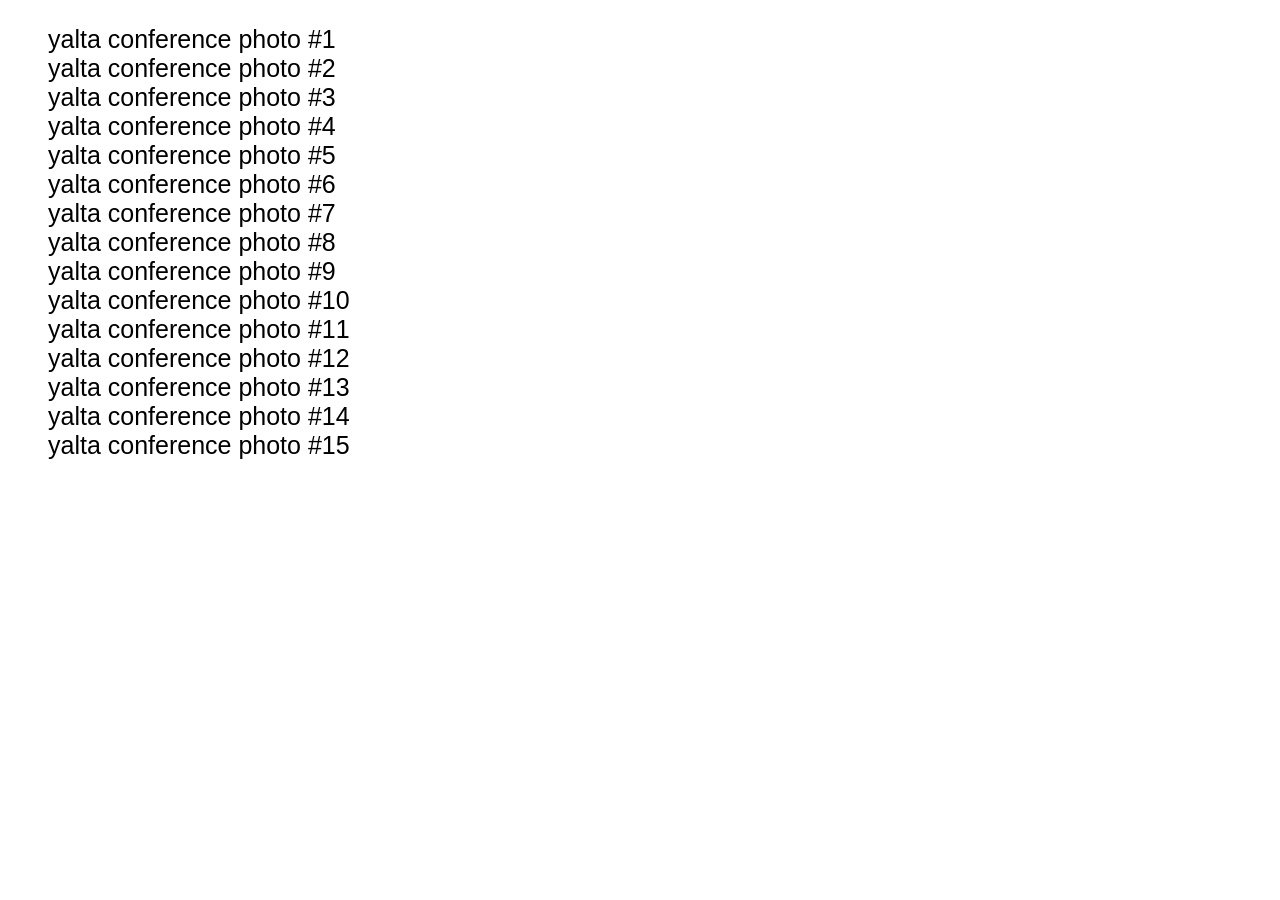
<file: conference1.html>
<!DOCTYPE html>
<html>
    <header>
        <title>Yalta Gallery</title>
        <link rel="stylesheet" href="styles.css">
    </header>
    <body>
        <ul>
            yalta conference photo #1 <br>
            yalta conference photo #2 <br>
            yalta conference photo #3 <br>
            yalta conference photo #4 <br>
            yalta conference photo #5 <br>
            yalta conference photo #6 <br>
            yalta conference photo #7 <br>
            yalta conference photo #8 <br>
            yalta conference photo #9 <br>
            yalta conference photo #10 <br>
            yalta conference photo #11 <br>
            yalta conference photo #12 <br>
            yalta conference photo #13 <br>
            yalta conference photo #14 <br>
            yalta conference photo #15 <br>

        </ul>
    </body>
</html>
</file>
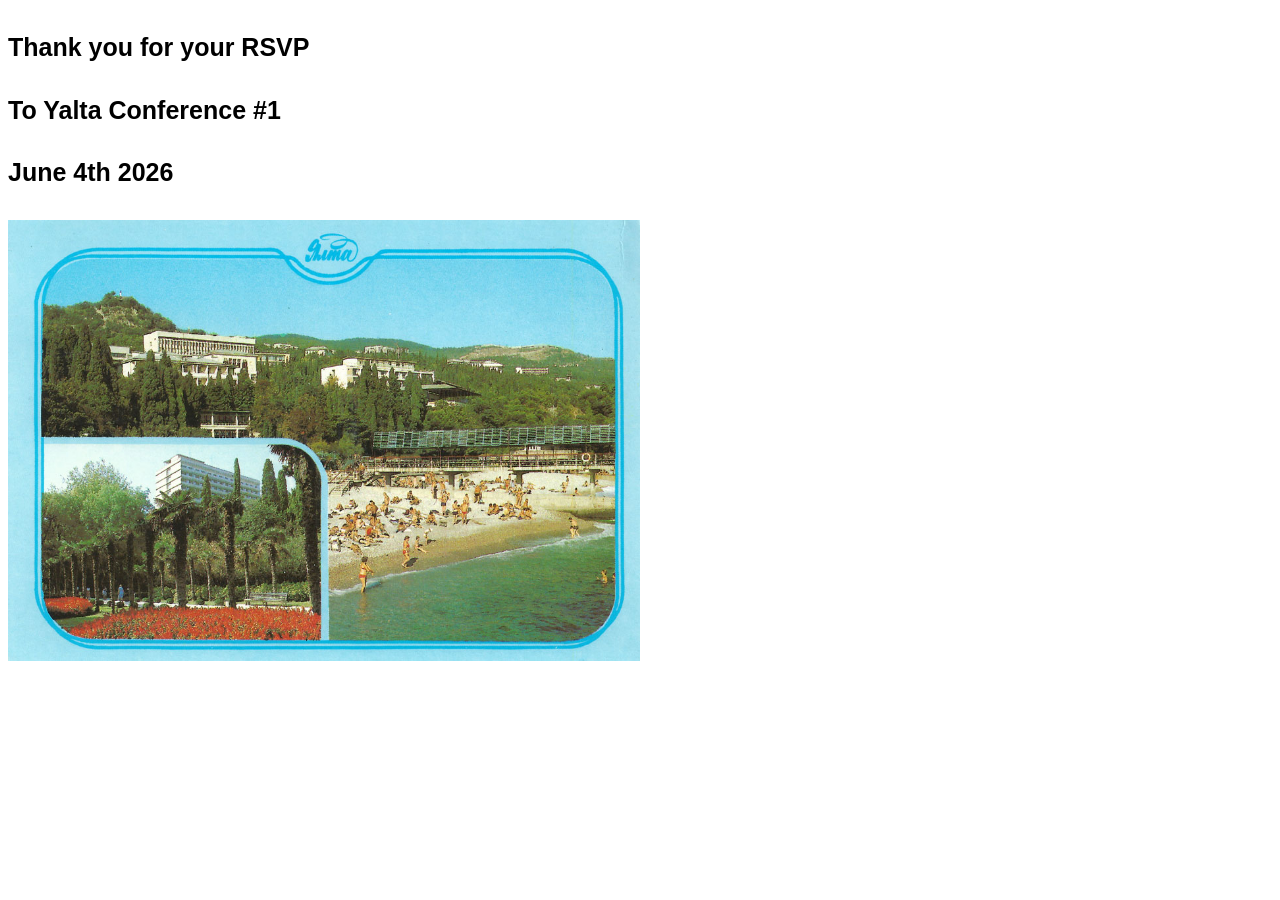
<file: submitform.html>
<!-- 
Created     : 5/29/2026
Last Edited : 5/29/2026
index.html   : Contains index page for Yalta Gallery

TODO        : -


-->

<!DOCTYPE html>
<html>
    <header>
        <title>Yalta Gallery</title>
        <link rel="stylesheet" href="styles.css">
    </header>
    <body>
        
        <!-- <h1>Yalta Gallery</h1>
        <p>Black Sea Resort 
        <p>
        <a href="https://www.instagram.com/yaltagallery/">
        Instagram</a></p>
         -->
        <h4>Thank you for your RSVP</h4>
        <h4>To Yalta Conference #1</h4>
        <h4>June 4th 2026</h4>
        <img width="50%" src="yalta_1987_05.jpg">

        <!-- <form action="https://formsubmit.co/4ed784179cd27f9bdf8747eb3abb05dc" method="POST">
          <input type="text" name="name" placeholder="Name" required>
          <input type="email" name="email" placeholder="Email" required>
          <input type="hidden" name="_subject" value="RSVP to Yalta Conference #1">
          <input type="hidden" name="_captcha" value="false">
          <input type="hidden" name="_honey" style="display:none">
          <input type="hidden" name="_next" value="https://yaltagallery.art/index.html">
          <button type="submit">RSVP</button>
        </form> -->
        <!-- <a href="mailto:yaltagallery@icloud.com?subject=RSVP%20to%20Yalta%20Conference%20%231&body=Name:%20%0AEmail:%20"> -->
           
        <!-- </a>  -->
        <!-- <h2>Past Exhibitions</h2>
        <ul>
          <p>Not Yet.
        <h1><img src="https://d2w9rnfcy7mm78.cloudfront.net/19647338/original_67d09eb90a9764f12d99ddbab139a166.jpg?1672667863?bc=0">
          </ul> -->
    </body>
</html>




<!-- <html> -->
<!-- <meta name="darling affect website"
  <body>
<background-image:;> -->
</file>
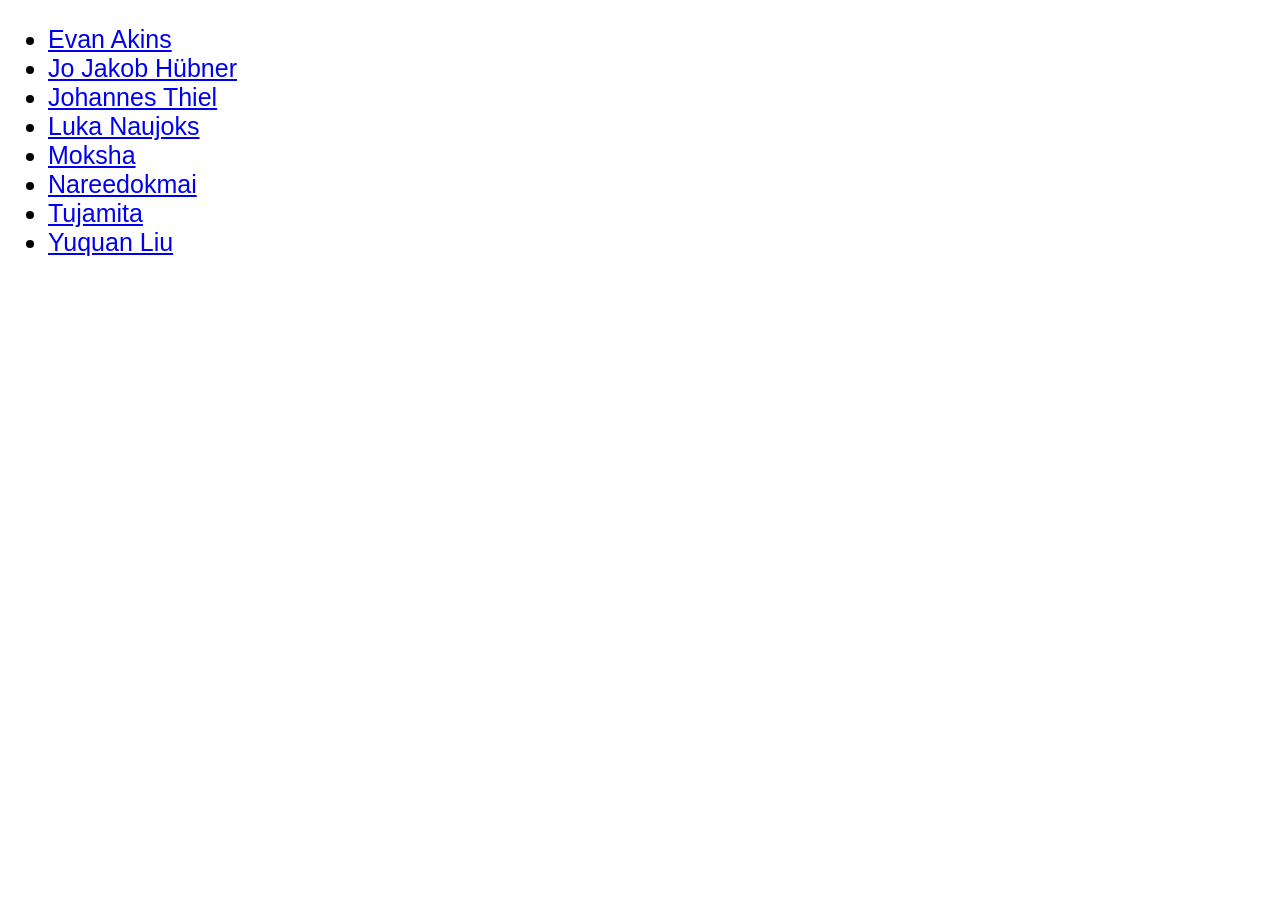
<file: yaltapedia.html>
<!DOCTYPE html>
<html>
    <header>
        <title>Yalta Gallery</title>
        <link rel="stylesheet" href="styles.css">
    </header>
    <body>
        <ul>
            <li><a href="yaltapedia/evanakins.html">Evan Akins</a></li>
            <li><a href="yaltapedia/jojakobhubner.html">Jo Jakob Hübner</a></li>
            <li><a href="yaltapedia/johannesthiel.html">Johannes Thiel</a></li>
            <li><a href="yaltapedia/lukanaujoks.html">Luka Naujoks</a></li>
            <li><a href="yaltapedia/moksha.html">Moksha</a></li>
            <li><a href="yaltapedia/nareedokmai.html">Nareedokmai</a></li>
            <li><a href="yaltapedia/tujamita.html">Tujamita</a></li>
            <li><a href="yaltapedia/yuquanliu.html">Yuquan Liu</a></li>
        </ul>
    </body>
</html>
</file>
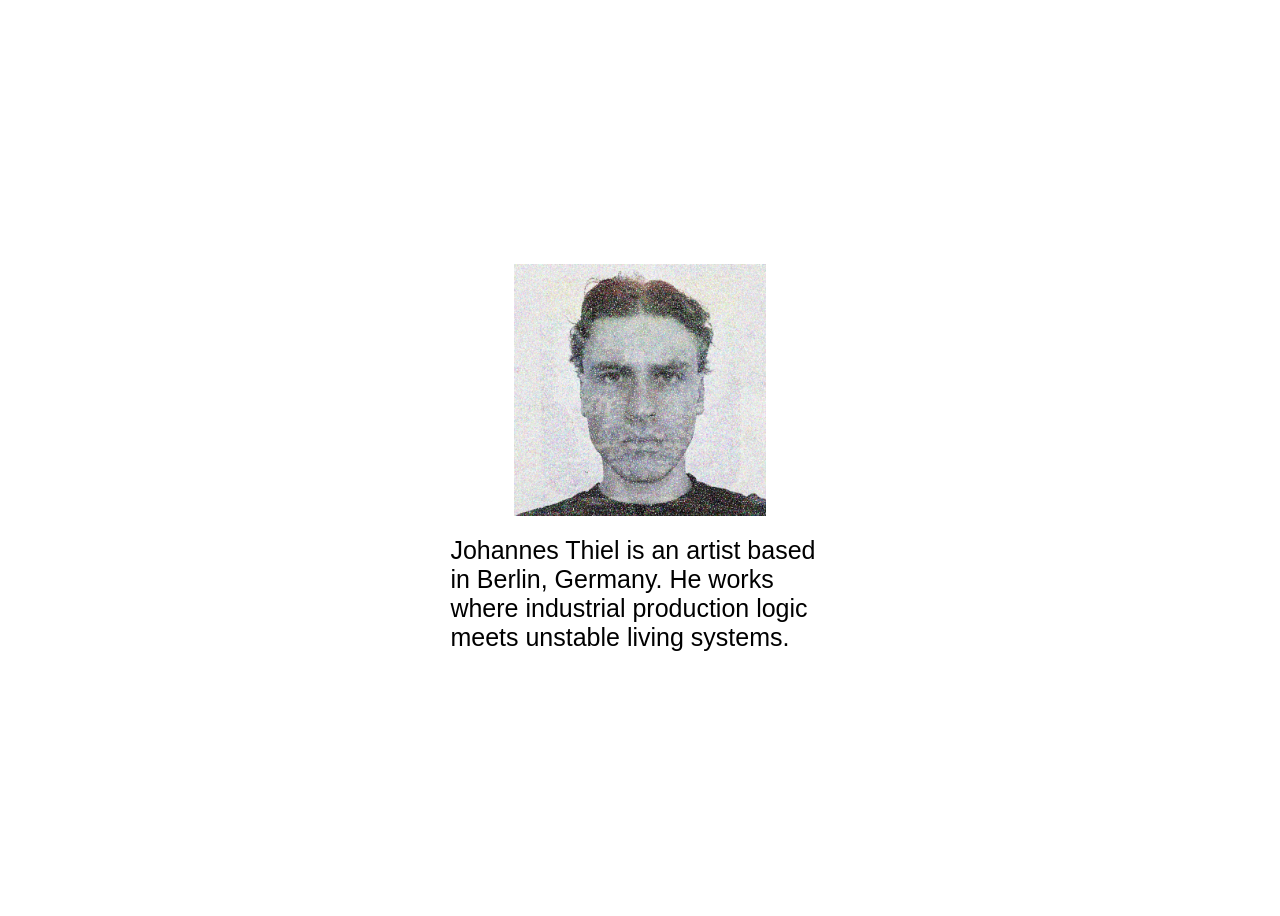
<file: yaltapedia/johannesthiel.html>
<!DOCTYPE html>
<html>
    <header>
        <title>Johannes Thiel</title>
        <link rel="stylesheet" href="../styles.css">
    </header>
    <body>
        <div class="yaltapedia">
            <img width=20% src="../assets/JOAHHNESPASSPORT.jpeg">
            <text class="yaltapedia-description">
                Johannes Thiel is an artist based in Berlin, Germany. He works where industrial production logic meets unstable living systems.   
            </text>
        </div>
    </body>
</html>
</file>
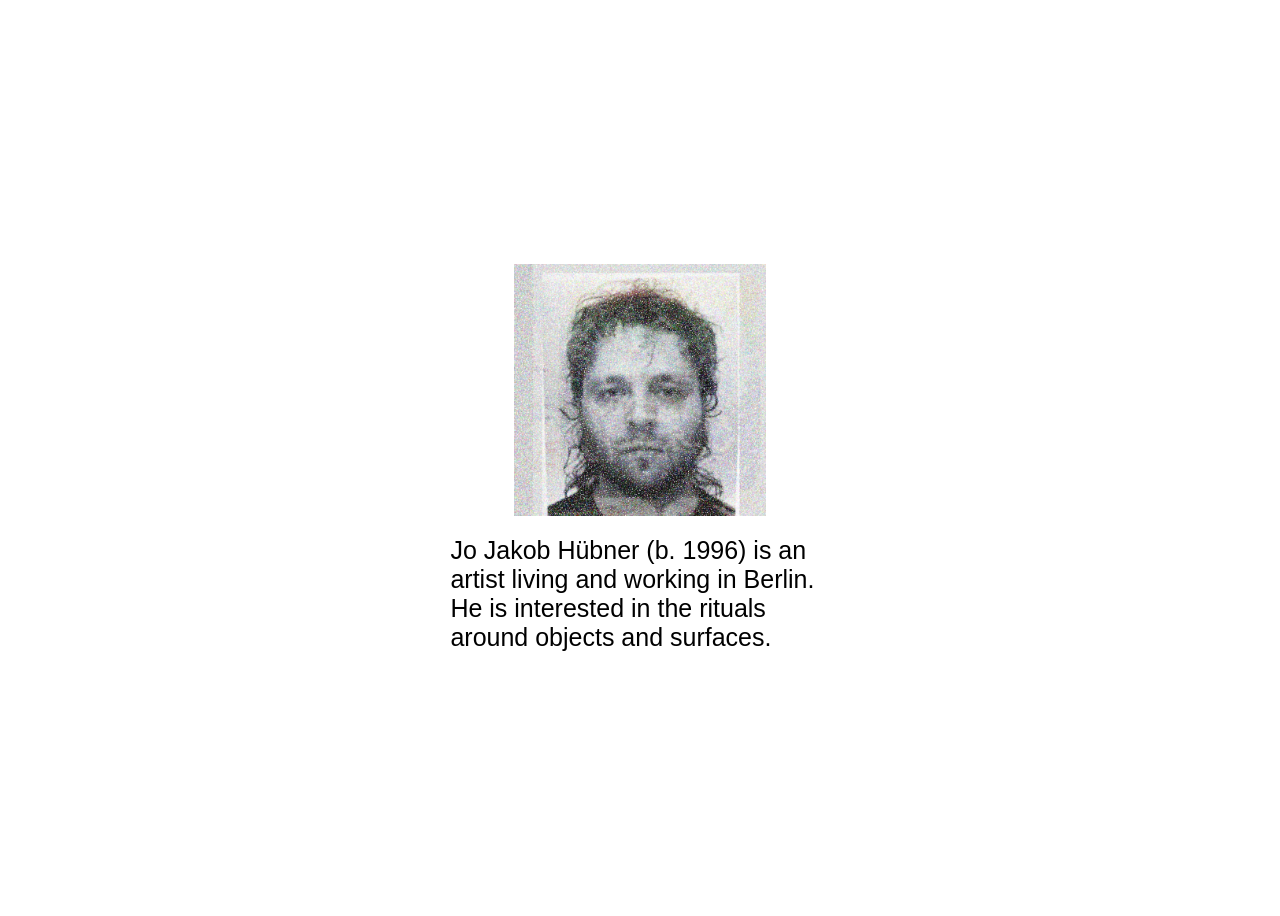
<file: yaltapedia/jojakobhubner.html>
<!DOCTYPE html>
<html>
    <header>
        <title>Jo Jakob Hübner</title>
        <link rel="stylesheet" href="../styles.css">
    </header>
    <body>
        <div class="yaltapedia">
            <img width=20% src="../assets/JAKOBYALTAPASS.jpeg">
            <text class="yaltapedia-description">
                Jo Jakob Hübner (b. 1996) is an artist living and working in Berlin. He is interested in the rituals around objects and surfaces.   
            </text>
        </div>
    </body>
</html>
</file>
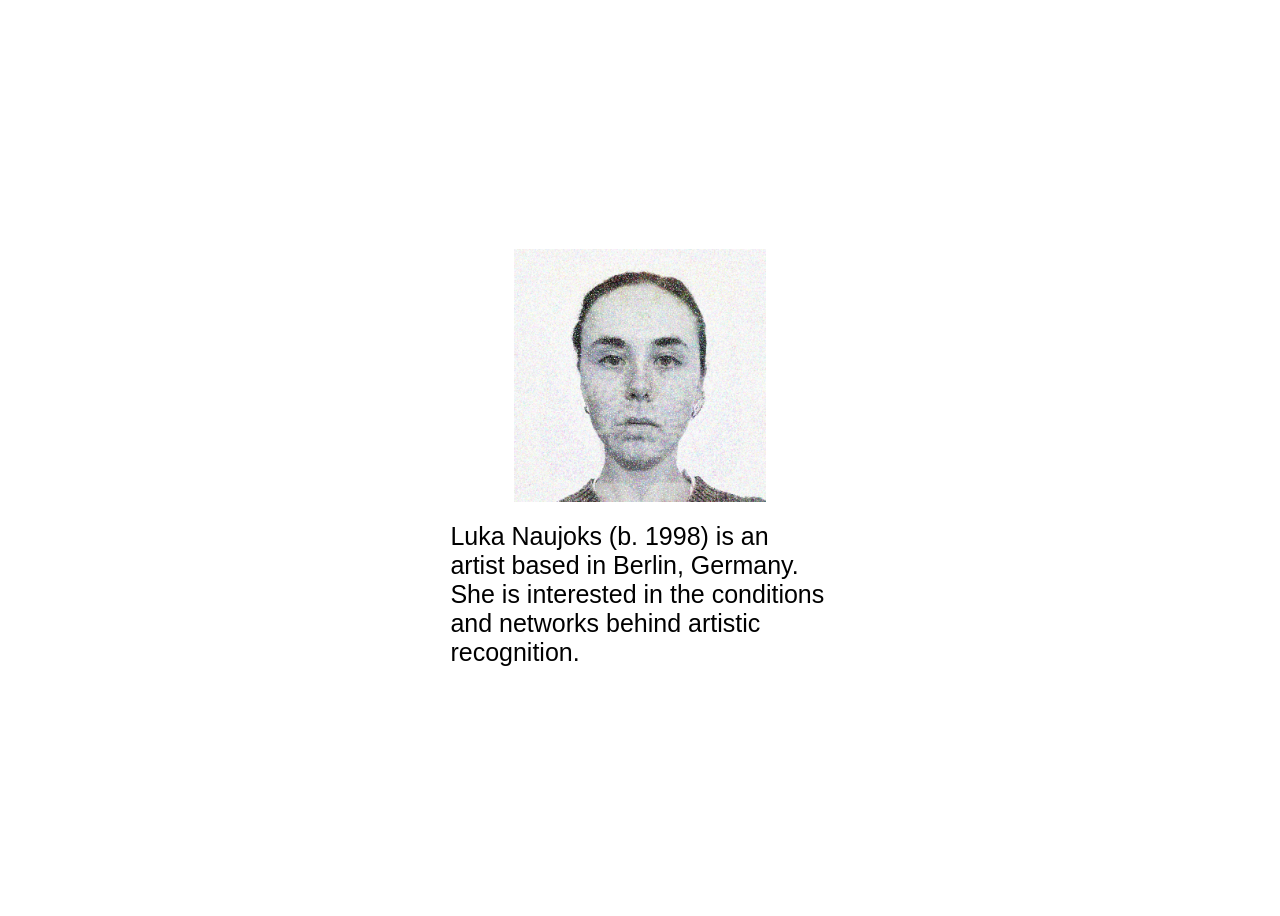
<file: yaltapedia/lukanaujoks.html>
<!DOCTYPE html>
<html>
    <header>
        <title>Luka Naujoks</title>
        <link rel="stylesheet" href="../styles.css">
    </header>
    <body>
        <div class="yaltapedia">
            <img width=20% src="../assets/LUKAYALTAPASSPORT.jpeg">
            <text class="yaltapedia-description">
                Luka Naujoks (b. 1998) is an artist based in Berlin, Germany. She is interested in the conditions and networks behind artistic recognition.       
            </text>
        </div>
    </body>
</html>
</file>
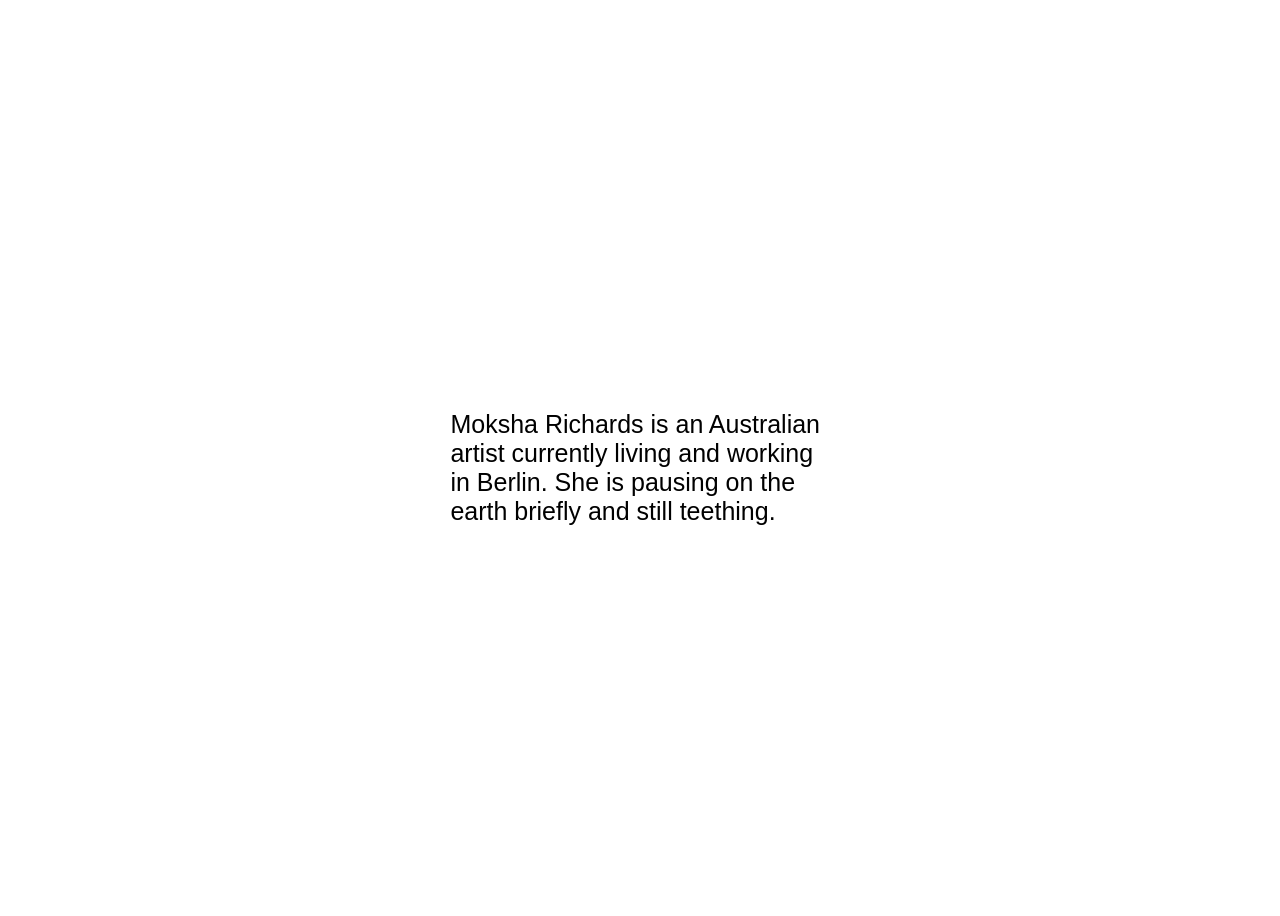
<file: yaltapedia/moksha.html>
<!DOCTYPE html>
<html>
    <header>
        <title>Moksha</title>
        <link rel="stylesheet" href="../styles.css">
    </header>
    <body>
        <div class="yaltapedia">
            <!-- <img width=20% src="../assets/noimage.png"> -->
            <text class="yaltapedia-description">
                Moksha Richards is an Australian artist currently living and working in Berlin. She is pausing on the earth briefly and still teething.
            </text>
        </div>
    </body>
</html>
</file>
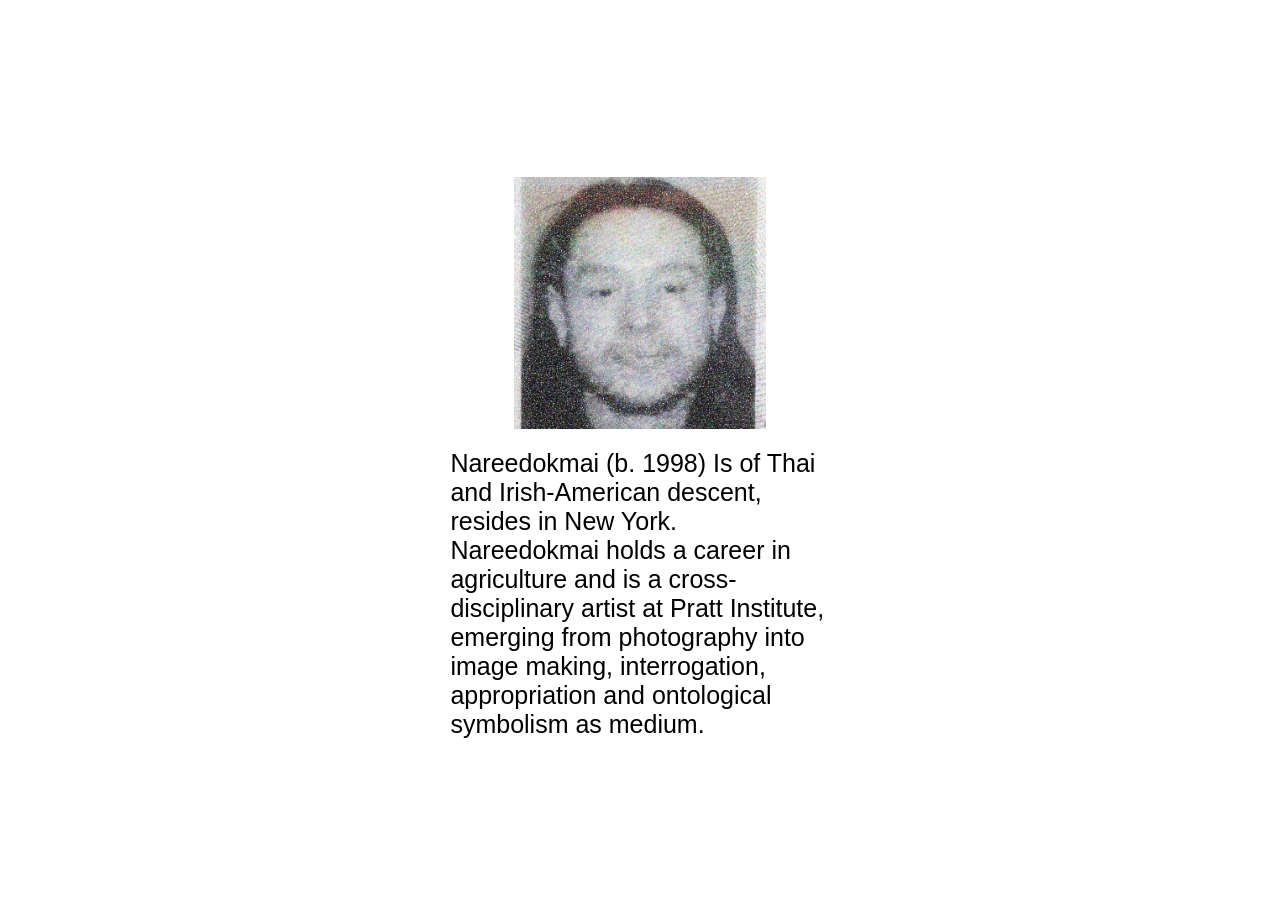
<file: yaltapedia/nareedokmai.html>
<!DOCTYPE html>
<html>
    <header>
        <title>Nareedokmai</title>
        <link rel="stylesheet" href="../styles.css">
    </header>
    <body>
        <div class="yaltapedia">
            <img width=20% src="../assets/NOLENYALTAPASSPORT.jpeg">
            <text class="yaltapedia-description">
                Nareedokmai (b. 1998) Is of Thai and Irish-American descent, resides in New York. Nareedokmai holds a career in agriculture and is a cross-disciplinary artist at Pratt Institute, emerging from photography into image making, interrogation, appropriation and ontological symbolism as medium.
            </text>
        </div>
    </body>
</html>
</file>
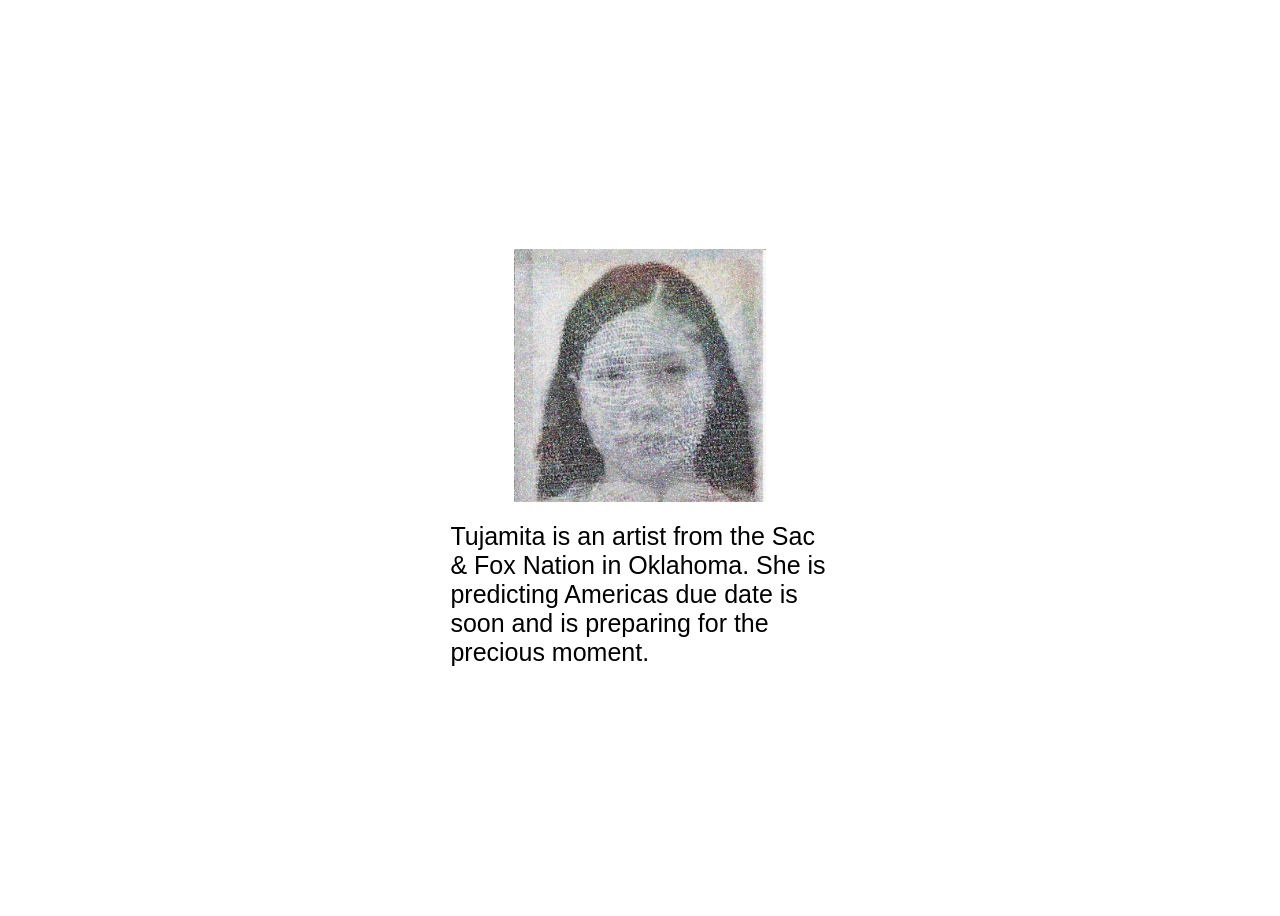
<file: yaltapedia/tujamita.html>
<!DOCTYPE html>
<html>
    <header>
        <title>Tujamita</title>
        <link rel="stylesheet" href="../styles.css">
    </header>
    <body>
        <div class="yaltapedia">
            <img width=20% src="../assets/JOYCEYLNPASSPORT.jpeg">
            <text class="yaltapedia-description">
Tujamita is an artist from the Sac & Fox Nation in Oklahoma. She is predicting Americas due date is soon and is preparing for the precious moment.            </text>
        </div>
    </body>
</html>
</file>
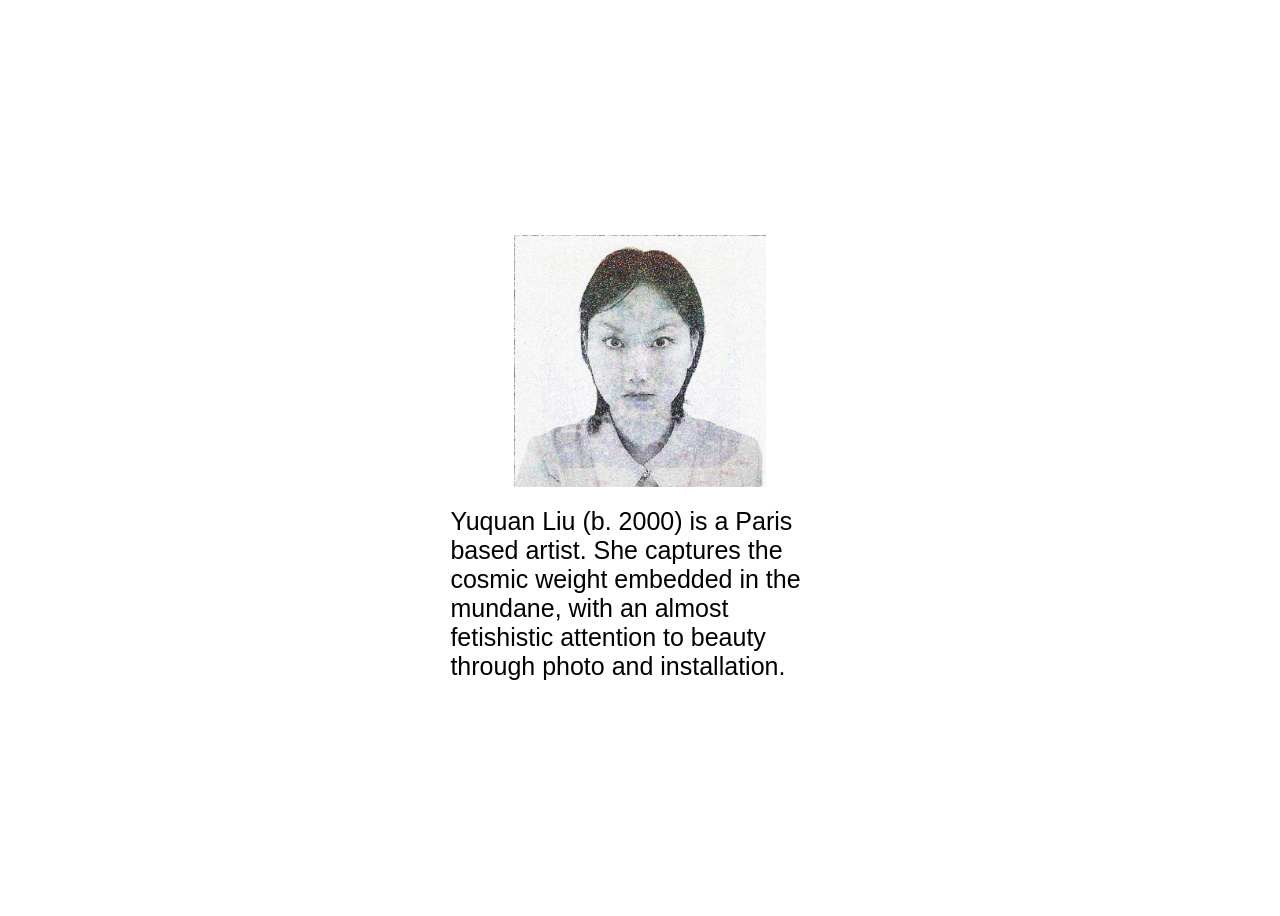
<file: yaltapedia/yuquanliu.html>
<!DOCTYPE html>
<html>
    <header>
        <title>Yuquan Liu</title>
        <link rel="stylesheet" href="../styles.css">
    </header>
    <body>
        <div class="yaltapedia">
            <img width=20% src="../assets/YUQUANYALTA.jpeg">
            <text class="yaltapedia-description">
                Yuquan Liu (b. 2000) is a Paris based artist. She captures the cosmic weight embedded in the mundane, with an almost fetishistic attention to beauty through photo and installation.  
            </text>
        </div>
    </body>
</html>
</file>
<file: styles.css>
body {
    font-family: "Arial Narrow", "Arial", sans-serif;
    font-size: 25px;
}

h1 {
    padding-bottom: 0px;
    margin-bottom: -24px;
}

.yaltapedia {
    display: flex;
    justify-content: center;
    align-items: center;
    flex-direction: column;
    min-height: 100vh;        /* Makes the container fill the full screen height */
}

.yaltapedia-description {
    margin-top: 20px;
    width: 30%;
    /* text-align: justify;    Aligns text to both the left and right edges */
}
</file>
